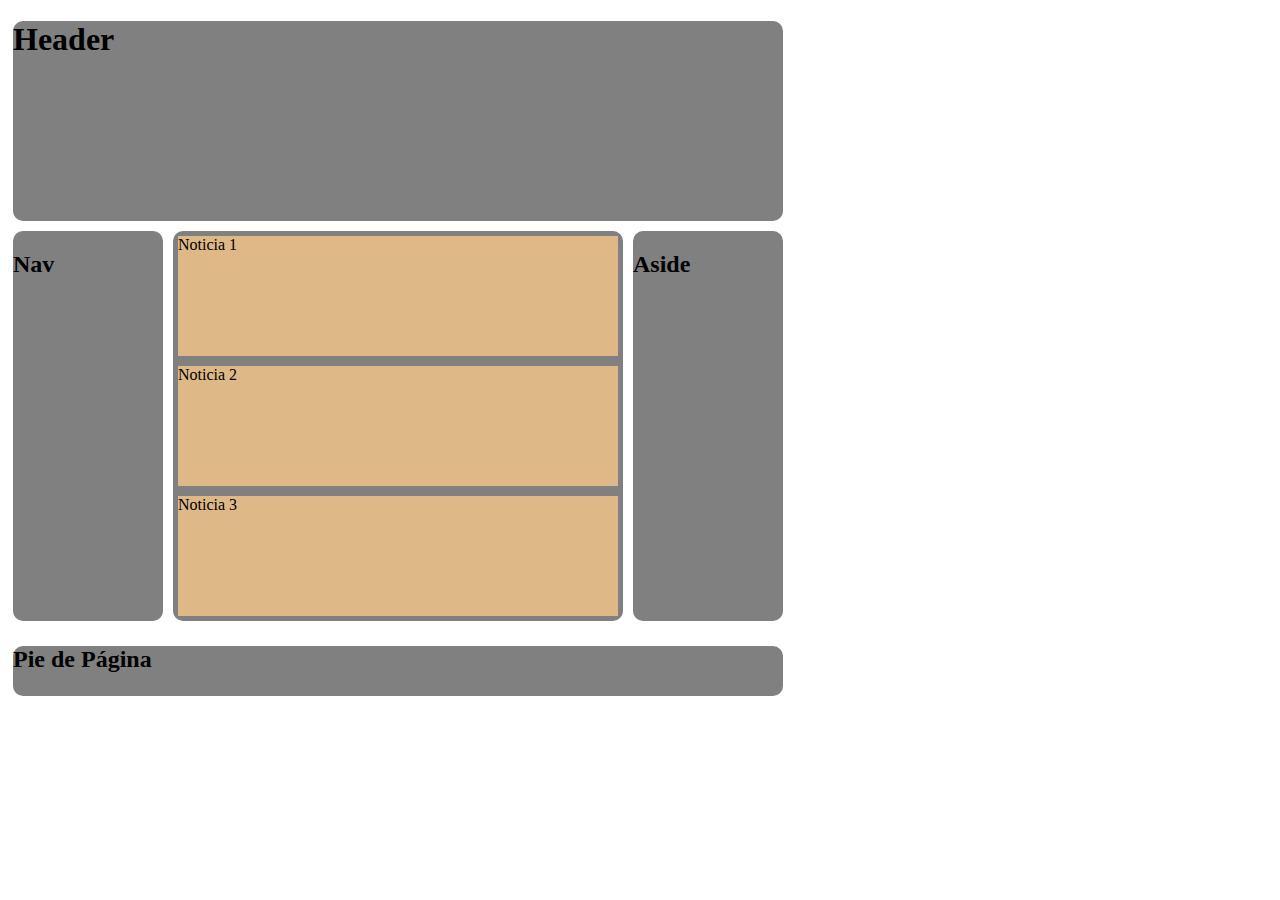
<file: HTML5/Index.html>
<!DOCTYPE html>
<html lang="en">
<head>
    <meta charset="UTF-8">
    <meta name="viewport" content="width=device-width, initial-scale=1.0">
    <title>Estructura</title>
    <link rel="stylesheet" href="Style.css">
</head>
<header>
    <h1>Header</h1>
</header>
<body>
    <main>
        <nav>
            <h2>Nav</h2>
        </nav>
        <section>
            <article id="primero">Noticia 1</article>
            <article id="segundo">Noticia 2</article>
            <article id="tercero">Noticia 3</article>
        </section>
        <aside><h2>Aside</h2></aside>
    </main>
</body>
<footer><h2>Pie de Página</h2></footer>
</html>
</file>
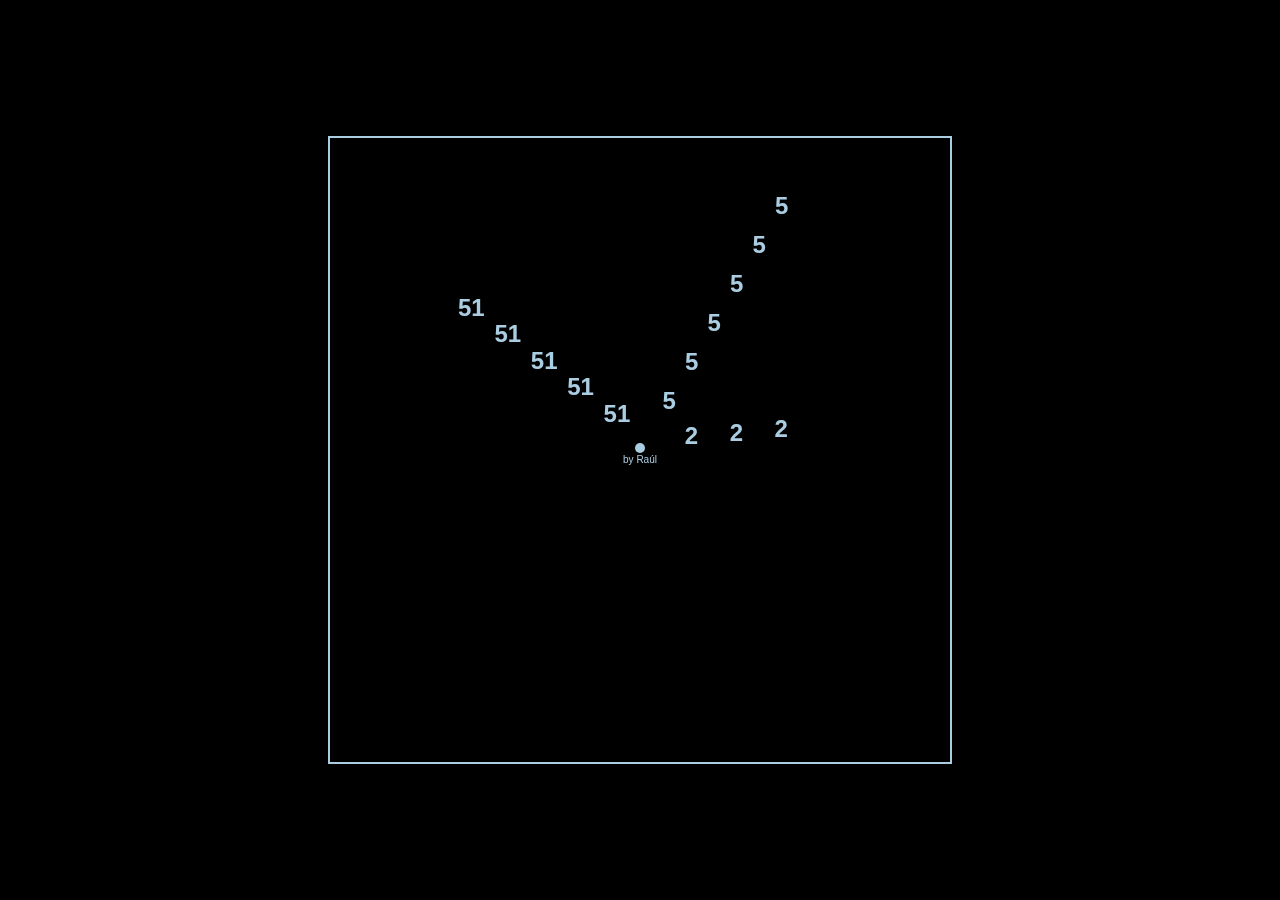
<file: RelojHTML/Index.html>
<!DOCTYPE html>
<html>
<head>
    <title>Reloj</title>
    <style>
        body {
            background: black;
            display: flex;
            justify-content: center;
            align-items: center;
            height: 100vh;
            margin: 0;
        }
        .clock-container {
            border: 2px solid #aacde2;
            padding: 10px;
        }
        /* canvas {
            background: black;
        } */
    </style>
</head>
<body>
    <div class="clock-container">
        <canvas id="clock" width="600" height="600"></canvas>
    </div>
    <script>
        const canvas = document.getElementById('clock');
        const ctx = canvas.getContext('2d');
        
        function drawNumber(x, y, number, color) {
            ctx.fillStyle = color;
            ctx.font = 'bold 24px Arial';
            ctx.fillText(number, x, y);
        }
        
        function calculatePositions(centerX, centerY, angle, numSegments, segmentLength) {
            const positions = [];
            for (let i = 0; i < numSegments; i++) {
                const length = segmentLength * (i + 1);
                const x = centerX + length * Math.sin(angle);
                const y = centerY - length * Math.cos(angle);
                positions.push([x, y]);
            }
            return positions;
        }
        
        function updateClock() {
            ctx.clearRect(0, 0, canvas.width, canvas.height);
            
            const now = new Date();
            const hours = now.getHours() % 12 || 12;
            const minutes = now.getMinutes();
            const seconds = now.getSeconds();
            
            const centerX = canvas.width / 2;
            const centerY = canvas.height / 2;
            const segmentLength = 45;
            
            // Segundero
            const secondAngle = seconds * Math.PI / 30;
            const secondPositions = calculatePositions(centerX, centerY, secondAngle, 6, segmentLength);
            secondPositions.forEach(pos => drawNumber(pos[0], pos[1], seconds, '#aacde2'));
            
            // Minutero
            const minuteAngle = minutes * Math.PI / 30;
            const minutePositions = calculatePositions(centerX, centerY, minuteAngle, 5, segmentLength);
            minutePositions.forEach(pos => drawNumber(pos[0], pos[1], minutes, '#aacde2'));
            
            // Hora
            const hourAngle = (hours * Math.PI / 6) + (minutes * Math.PI / 360);
            const hourPositions = calculatePositions(centerX, centerY, hourAngle, 3, segmentLength);
            hourPositions.forEach(pos => drawNumber(pos[0], pos[1], hours, '#aacde2'));
            
            // Punto central
            ctx.beginPath();
            ctx.arc(centerX, centerY, 5, 0, 2 * Math.PI);
            ctx.fillStyle = '#aacde2';
            ctx.fill();

            // Firma
            ctx.fillStyle = '#aacde2';
            ctx.font = '10px Arial';
            ctx.textAlign = 'center';
            ctx.fillText('by Raúl', centerX, centerY + 15);
        }
        
        setInterval(updateClock, 1000);
        updateClock();
    </script>
</body>
</html>
</file>
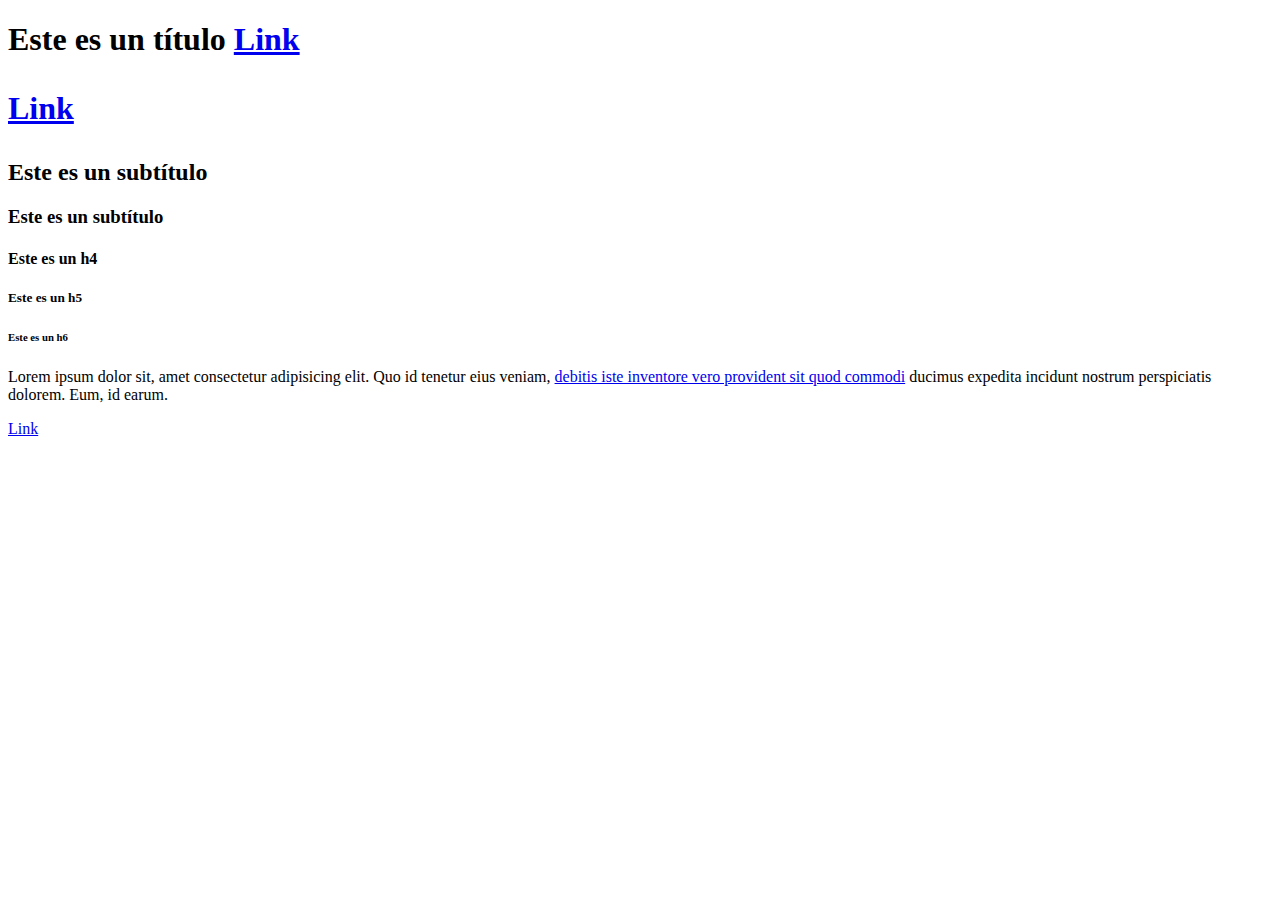
<file: HTML5/SelectoresCSS/Index.html>
<!DOCTYPE html>
<html lang="en">
    <head>
        <meta charset="UTF-8">
        <meta name="viewport" content="width=device-width, initial-scale=1.0">
        <title>Selectores</title>
    </head>
    <body>
        <h1>Este es un título <a href="#">Link</a></h1>
        <h1><p><a href="#">Link</a></p></h1>
        <h2>Este es un subtítulo</h2>
        <h3>Este es un subtítulo</h3>
        <h4>Este es un h4</h4>
        <h5>Este es un h5</h5>
        <h6>Este es un h6</h6>
        <p>Lorem ipsum dolor sit, amet consectetur adipisicing elit. Quo id
            tenetur eius veniam, <a href="#">debitis iste inventore vero provident sit quod
            commodi</a> ducimus expedita incidunt nostrum perspiciatis dolorem. Eum,
            id earum.</p>
        <a href="#">Link</a>
    </body>
</html>
</file>
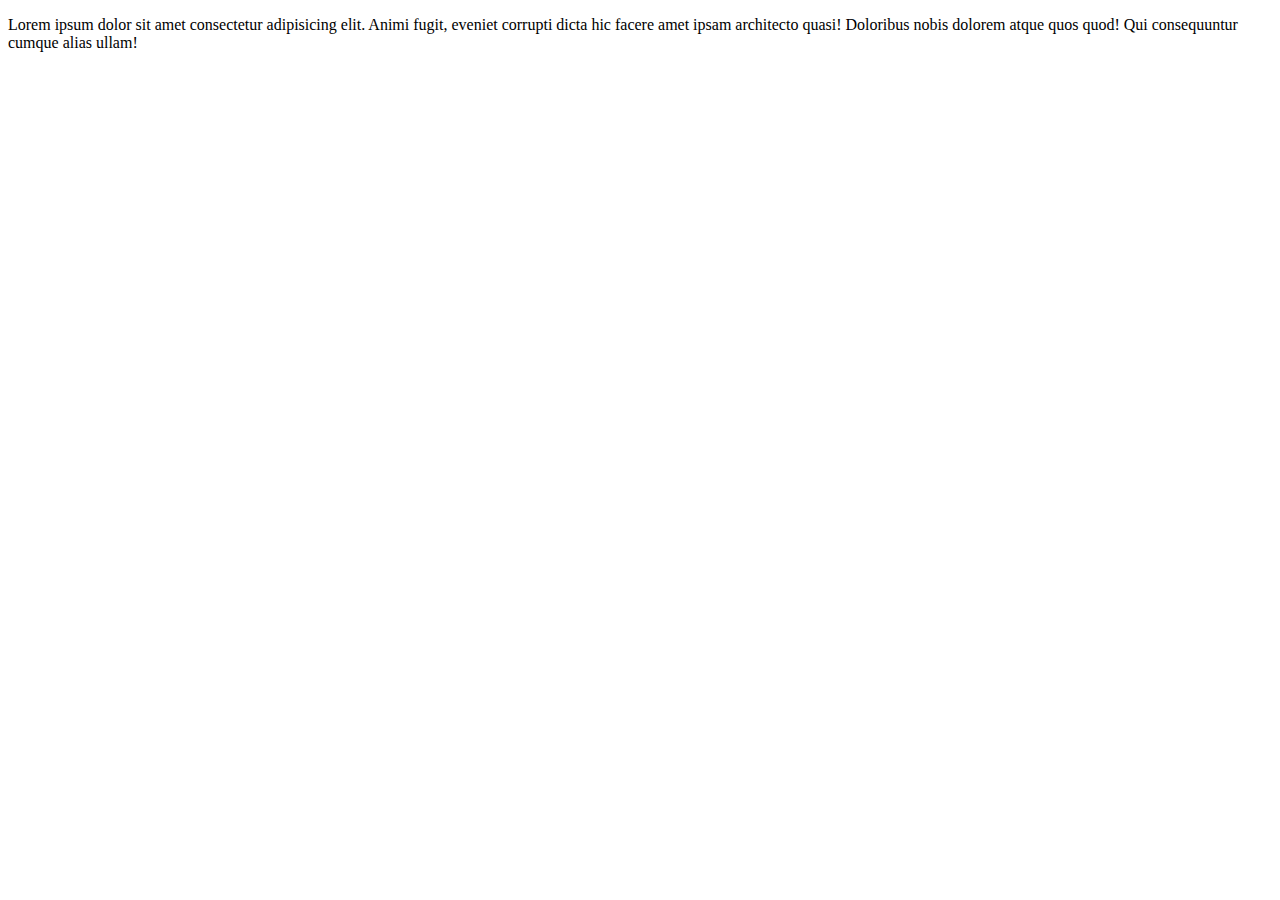
<file: HTML5/AtributosHTML5/Atributos.html>
<!DOCTYPE html>
<html lang="en">
    <head>
        <meta charset="UTF-8">
        <meta name="viewport" content="width=device-width, initial-scale=1.0">
        <title>Atributos Extra</title>
    </head>
    <body>
        <p hidden>Lorem ipsum dolor sit amet consectetur adipisicing elit. Voluptates
            nobis, culpa mollitia repellat totam vitae rerum nostrum porro
            magnam iusto voluptas saepe reprehenderit consequuntur ut eligendi
            ratione praesentium ducimus excepturi.</p>
        <p draggable="true">Lorem ipsum dolor sit amet consectetur adipisicing elit. Animi fugit,
            eveniet corrupti dicta hic facere amet ipsam architecto quasi!
            Doloribus nobis dolorem atque quos quod! Qui consequuntur cumque
            alias ullam!</p>
    </body>
</html>
</file>
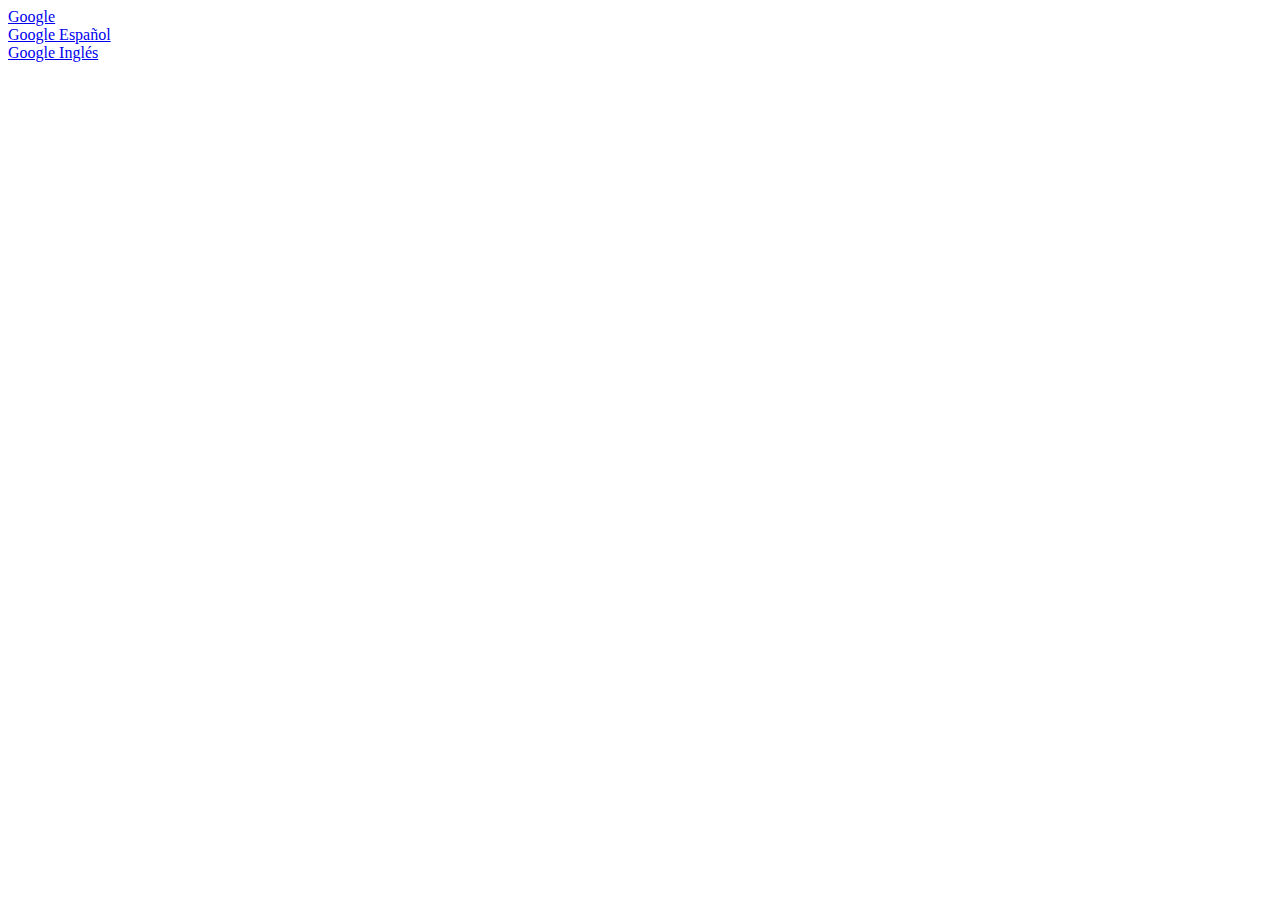
<file: HTML5/AtributosHTML5/Atributos2.html>
<!DOCTYPE html>
<html lang="en">
<head>
    <meta charset="UTF-8">
    <meta name="viewport" content="width=device-width, initial-scale=1.0">
    <title>Atributos Extra</title>
</head>
<body>
    <a href="hhtps://www.google.com" tabindex="1">Google</a>
    <br>
    <a href="https://www.google.es" tabindex="3">Google Español</a>
    <br>
    <a href="https://www.google.com.en" tabindex="2" title="Google Ingles. Pagina de Google">Google Inglés</a>
</body>
</html>
</file>
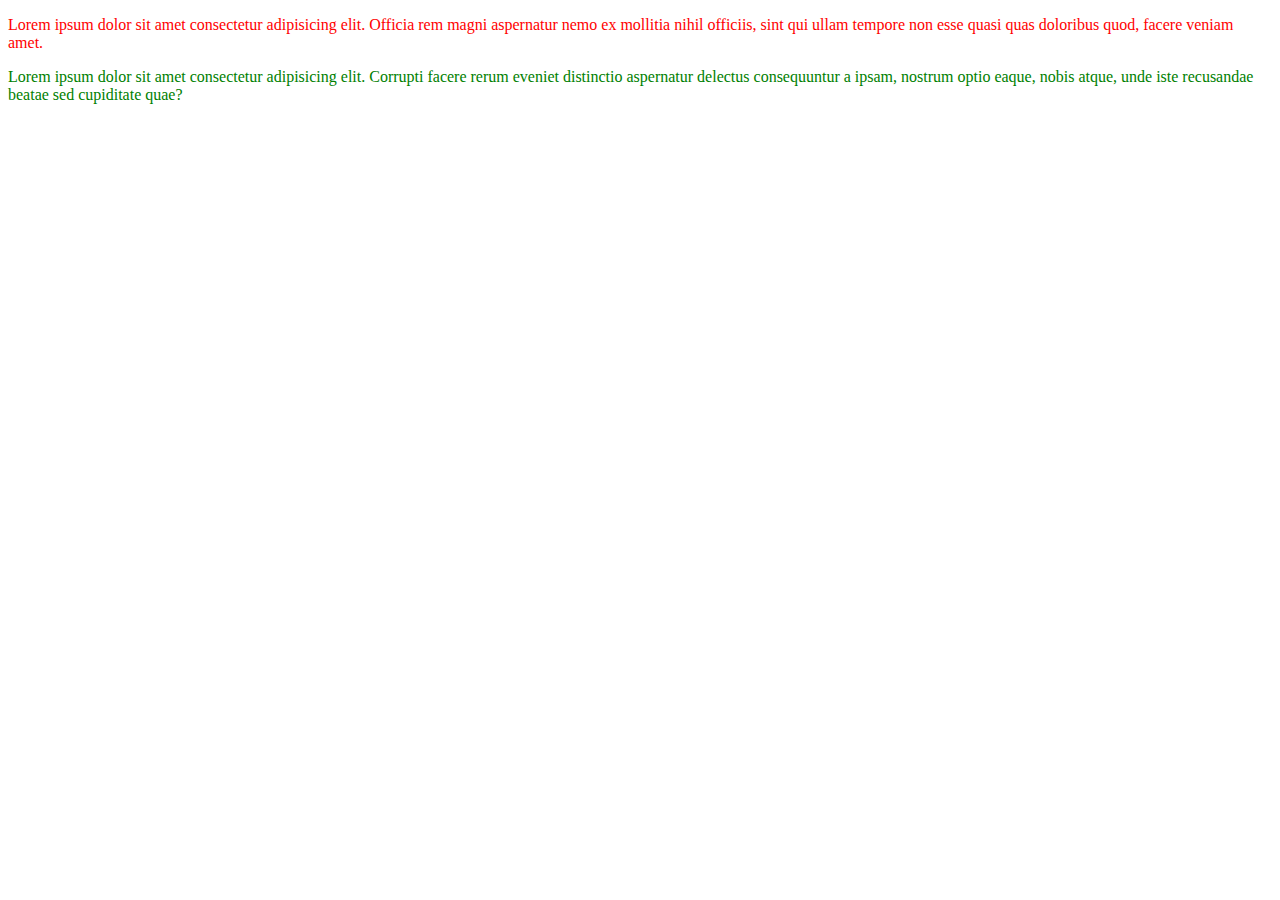
<file: HTML5/AtributosHTML5/Class.html>
<!DOCTYPE html>
<html lang="en">
    <head>
        <meta charset="UTF-8">
        <meta name="viewport" content="width=device-width, initial-scale=1.0">
        <title>Class</title>
        <style>
            .primero{
                color: red;
            }
            .segundo{
                color: green;
            }
        </style>
    </head>
    <body>
        <p class="primero">Lorem ipsum dolor sit amet consectetur adipisicing elit. Officia rem
            magni aspernatur nemo ex mollitia nihil officiis, sint qui ullam
            tempore non esse quasi quas doloribus quod, facere veniam amet.</p>

        <p class="segundo">Lorem ipsum dolor sit amet consectetur adipisicing elit. Corrupti
            facere rerum eveniet distinctio aspernatur delectus consequuntur a
            ipsam, nostrum optio eaque, nobis atque, unde iste recusandae beatae
            sed cupiditate quae?</p>

        
    </body>
</html>
</file>
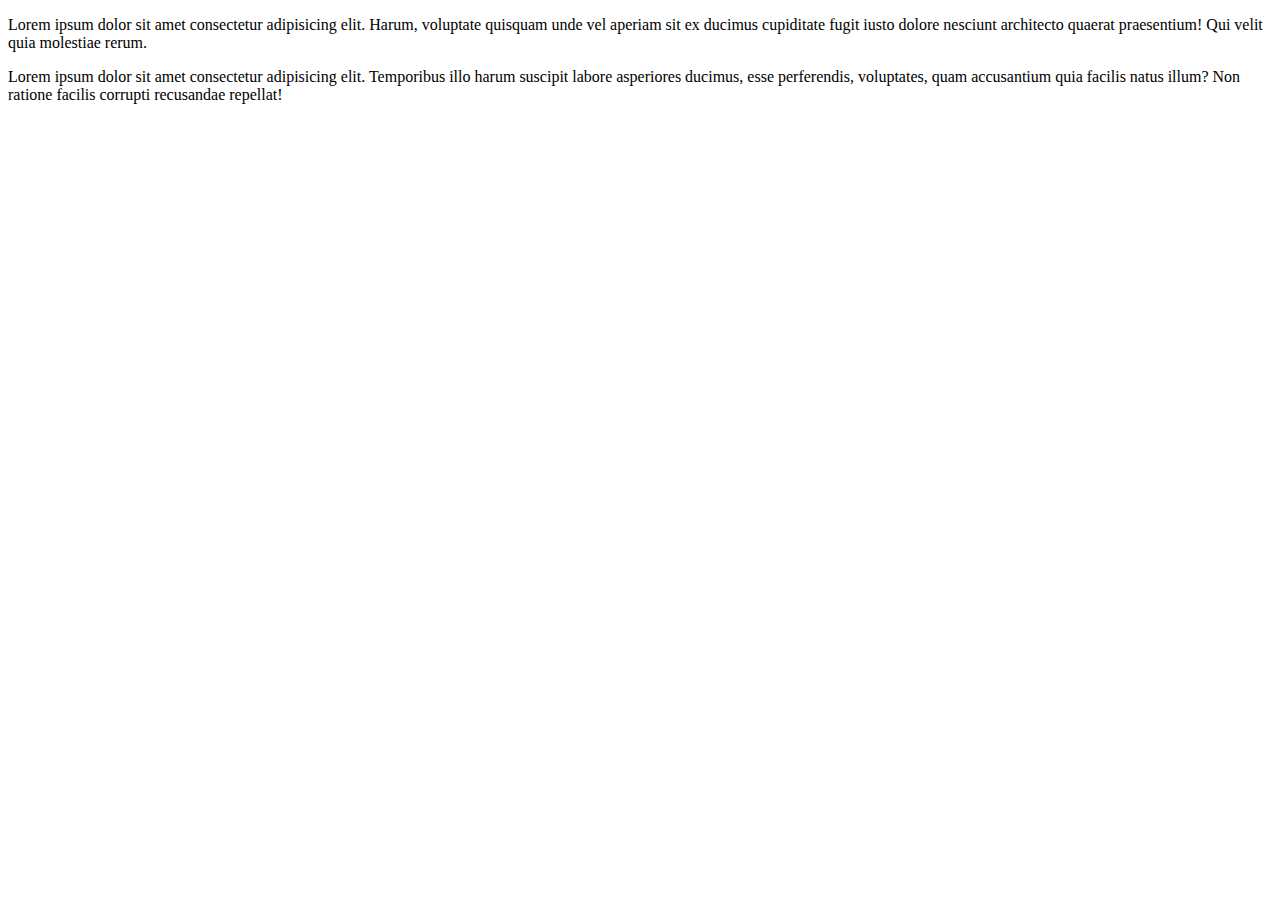
<file: HTML5/AtributosHTML5/ContentEditableSpellcheck.html>
<!DOCTYPE html>
<html lang="en">
    <head>
        <meta charset="UTF-8">
        <meta name="viewport" content="width=device-width, initial-scale=1.0">
        <title>Corrección y chequeo</title>
    </head>
    <body>
        <p>Lorem ipsum dolor sit amet consectetur adipisicing elit. Harum,
            voluptate quisquam unde vel aperiam sit ex ducimus cupiditate fugit
            iusto dolore nesciunt architecto quaerat praesentium! Qui velit quia
            molestiae rerum.</p>
        <p contenteditable="true" spellcheck="true">Lorem ipsum dolor sit amet consectetur adipisicing elit. Temporibus
            illo harum suscipit labore asperiores ducimus, esse perferendis,
            voluptates, quam accusantium quia facilis natus illum? Non ratione
            facilis corrupti recusandae repellat!</p>
        
    </body>
</html>
</file>
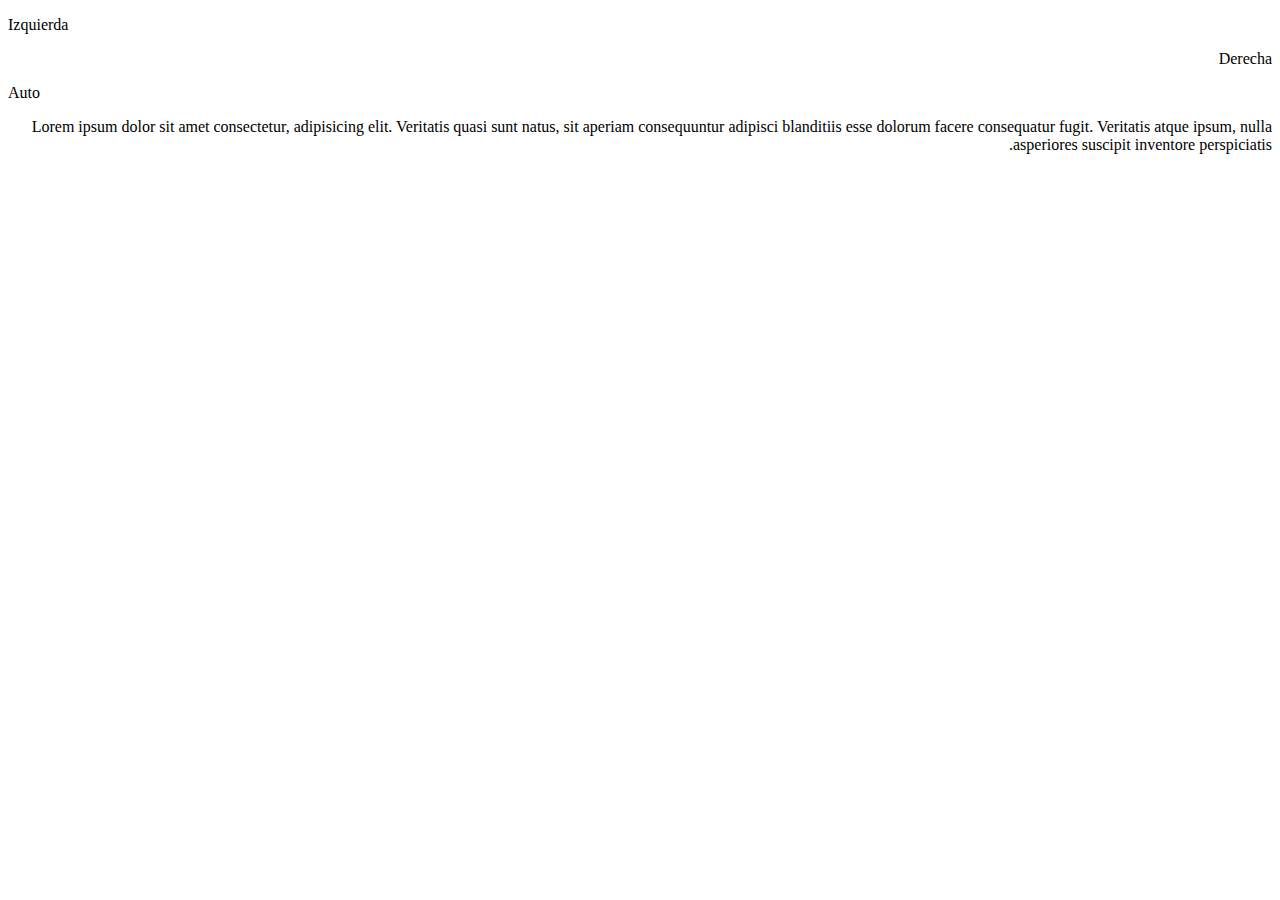
<file: HTML5/AtributosHTML5/Dir.html>
<!DOCTYPE html>
<html lang="en">
    <head>
        <meta charset="UTF-8">
        <meta name="viewport" content="width=device-width, initial-scale=1.0">
        <title>Dir</title>
    </head>
    <body>
        <p dir="ltr">Izquierda</p>
        <p dir="rtl">Derecha</p>
        <p dir="auto">Auto</p>
        <p dir="rtl">Lorem ipsum dolor sit amet consectetur, adipisicing elit. Veritatis
            quasi sunt natus, sit aperiam consequuntur adipisci blanditiis esse
            dolorum facere consequatur fugit. Veritatis atque ipsum, nulla
            asperiores suscipit inventore perspiciatis.</p>
    </body>
</html>
</file>
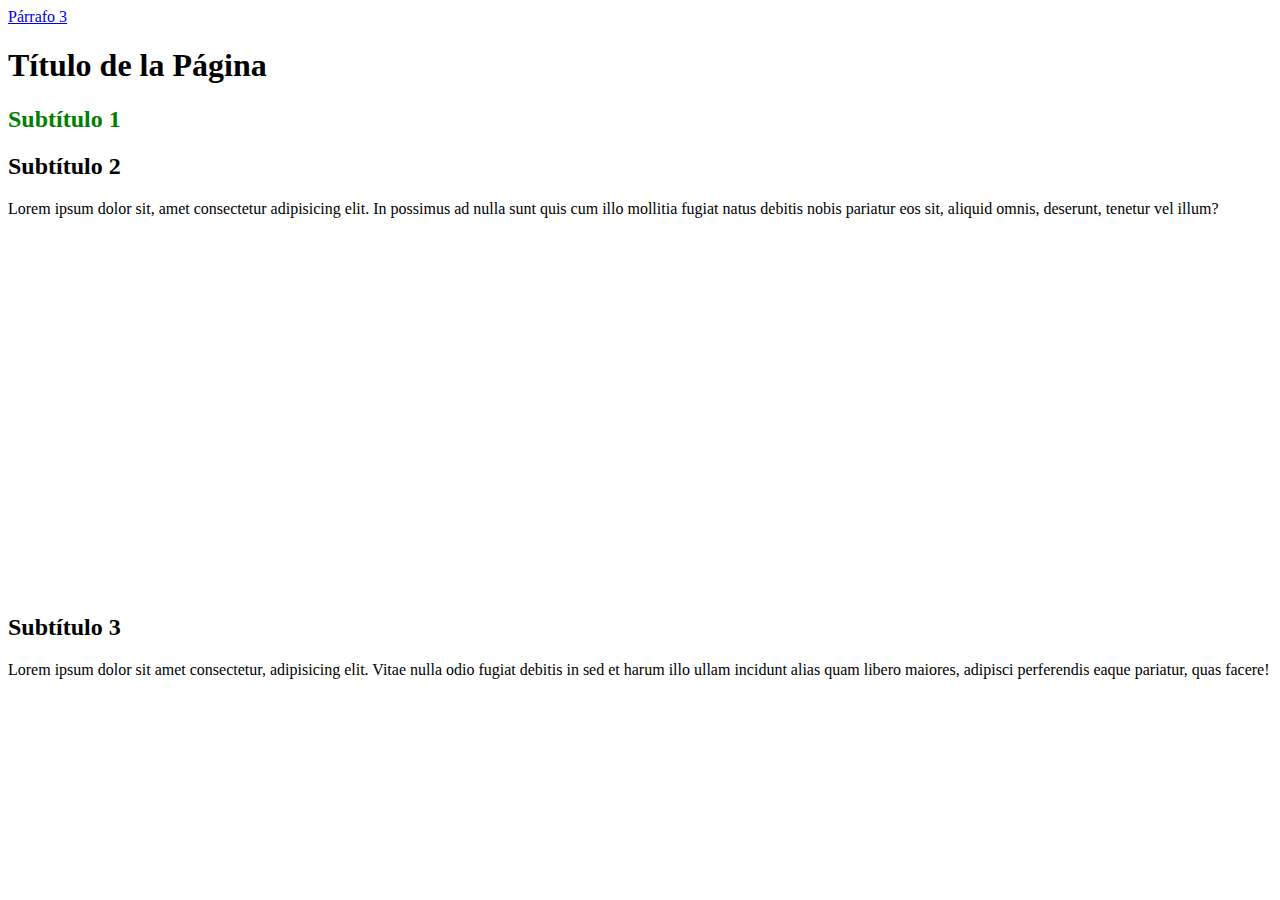
<file: HTML5/AtributosHTML5/Id.html>
<!DOCTYPE html>
<html lang="en">
    <head>
        <meta charset="UTF-8">
        <meta name="viewport" content="width=device-width, initial-scale=1.0">
        <title>ID</title>
        <style>
            #primero{
                color: green;
            }
        </style>
    </head>
    <body>
        <a href=#tercero>Párrafo 3</a>
        <h1>Título de la Página</h1>
        <h2 id="primero">Subtítulo 1</h2>
        <h2 class="segundo">Subtítulo 2</h2>
        <p class="primer">Lorem ipsum dolor sit, amet consectetur adipisicing elit. In possimus
            ad nulla sunt quis cum illo mollitia fugiat natus debitis nobis
            pariatur eos sit, aliquid omnis, deserunt, tenetur vel illum?</p>

        <br><br><br><br><br><br><br><br><br><br><br><br><br><br><br><br><br><br><br><br>

        <h2 id="tercero">Subtítulo 3</h2>

        <p class="segun">Lorem ipsum dolor sit amet consectetur, adipisicing elit. Vitae nulla
            odio fugiat debitis in sed et harum illo ullam incidunt alias quam
            libero maiores, adipisci perferendis eaque pariatur, quas
            facere!</p>
        
    </body>
</html>
</file>
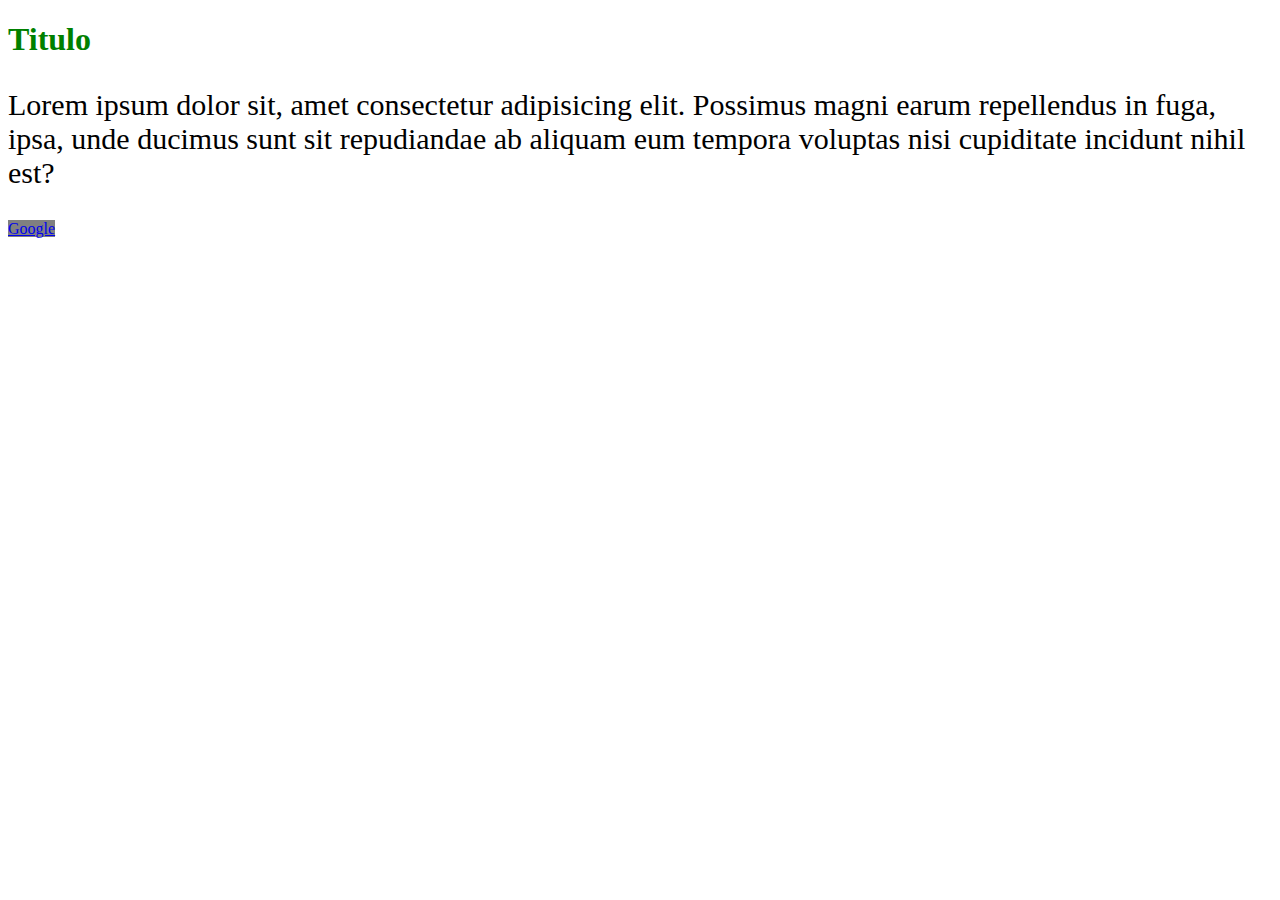
<file: HTML5/AtributosHTML5/Style.html>
<!DOCTYPE html>
<html lang="en">
<head>
    <meta charset="UTF-8">
    <meta name="viewport" content="width=device-width, initial-scale=1.0">
    <title>Style</title>
</head>
<body>
    <h1 style="color: green;">Titulo</h1>
    <p style="font-size: 30px;">Lorem ipsum dolor sit, amet consectetur adipisicing elit. Possimus magni earum repellendus in fuga, 
        ipsa, unde ducimus sunt sit repudiandae ab aliquam eum tempora voluptas nisi cupiditate incidunt 
        nihil est?</p>
    <a href="https://www.google.es" target="_blank" style="background-color: grey;">Google</a>

</body>
</html>
</file>
<file: HTML5/Style.css>
header{
    background-color: grey;
    border: 5px chartreuse;
    width: 770px;
    height: 200px;
    margin: 5px;
    border-radius: 10px;
}
main{
    width: 780px;
    height: 400px;
}

nav{
    background-color: gray;
    width: 150px;
    height: 390px;
    float: left;
    margin: 5px;
    border-radius: 10px;
}

section{
    background-color: gray;
    width: 450px;
    height: 390px;
    float: left;
    margin: 5px;
    border-radius: 10px;
}

article{
    background-color: burlywood;
    width: 440px;
    height: 120px;
    float: left;
    margin: 5px;
}

aside{
    background-color: gray;
    width: 150px;
    height: 390px;
    float: left;
    margin: 5px;
    border-radius: 10px;
}

footer{
    background-color: gray;
    width: 770px;
    height: 50px;
    margin: 5px; 
    border-radius: 10px;
}
</file>
